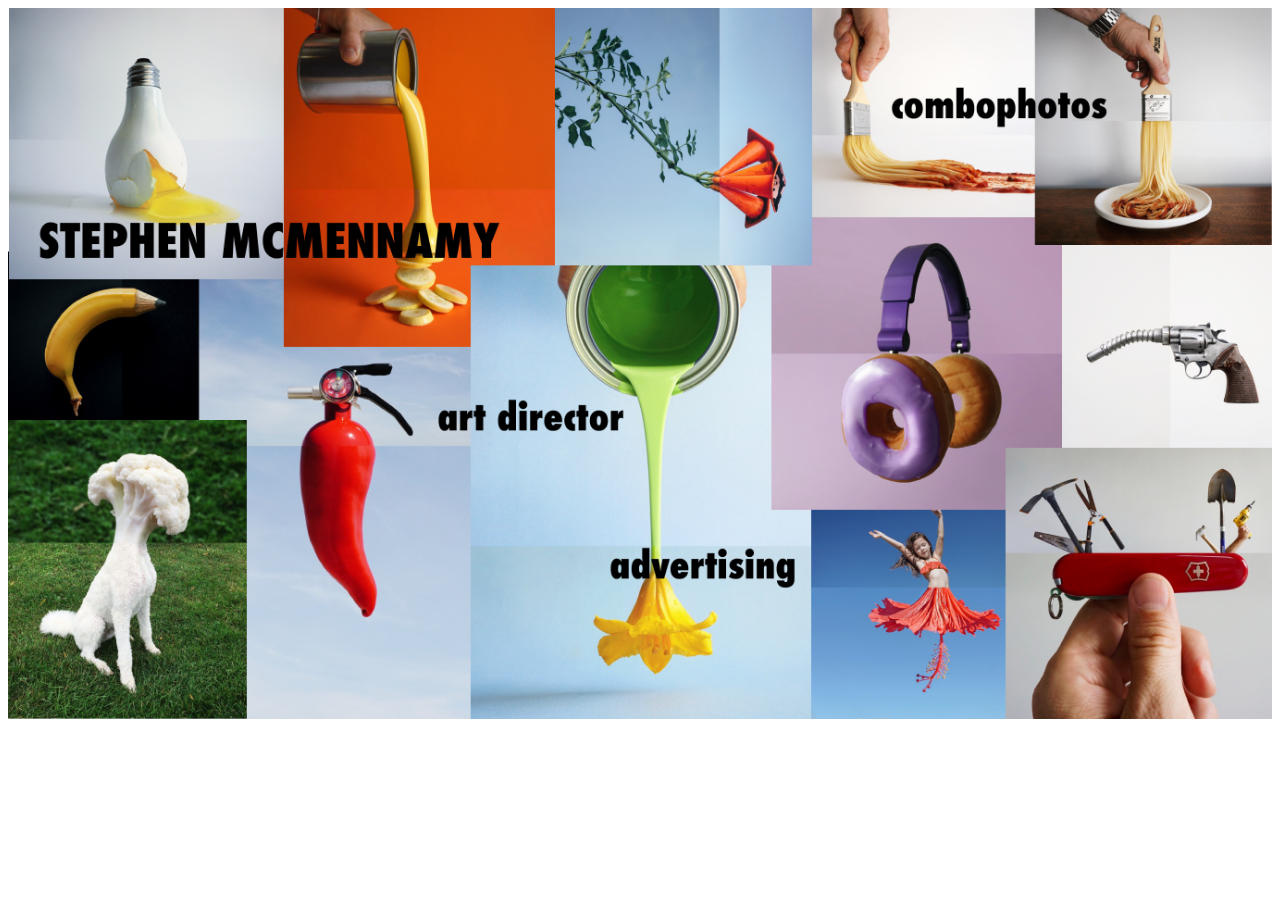
<file: Collage/index.html>
<!DOCTYPE html>
<html>
<head>
	<title>Stephen McMennamy</title>
	<style type="text/css">
		img{
			height: 200px;
		}
		
	</style>
</head>

<body>
	
	<img style="height:100%; width:100%;" class = "example" alt="example photo" src="photos/collage.png">



</body>
</html>
</file>
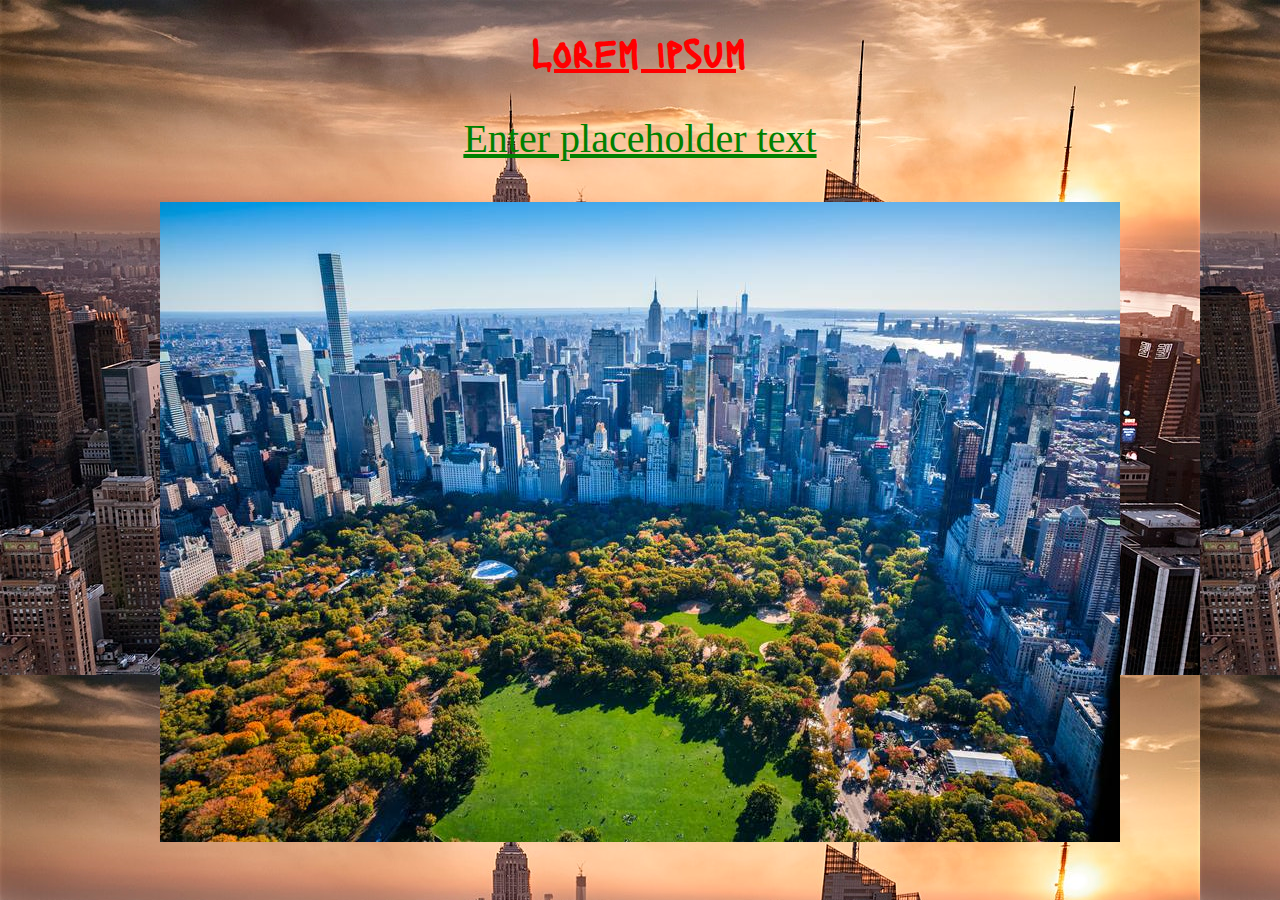
<file: Exercise/index.html>
<!DOCTYPE html>
<html>
<head>
	<title>NEW YORK CITY <4 BEST CITY</title>
		<link href="https://fonts.googleapis.com/css?family=Lacquer&display=swap" rel="stylesheet">

	<style type="text/css">
		body {
			background-image: url("nyc.jpg");
		}

		h1{

			font-family: 'Lacquer', sans-serif;
			color:red;
		}


		img{
			margin:auto;
			display: block;
		}

		img:hover{
			transform:scale(.5);
			opacity: 20%;


		}

		p{
			color:green;
		}

		.text{
			text-align: center;
			text-decoration: underline;
			font-size: 40px; 
		}
		
	</style>




</head>

<body>

	<div id="wrapper">
	
		<h1 class="text">Lorem ipsum</h1>

		<p class="text">Enter placeholder text</p>

		<img src="nyc2.jpg">

	</div>



</body>
</html>
</file>
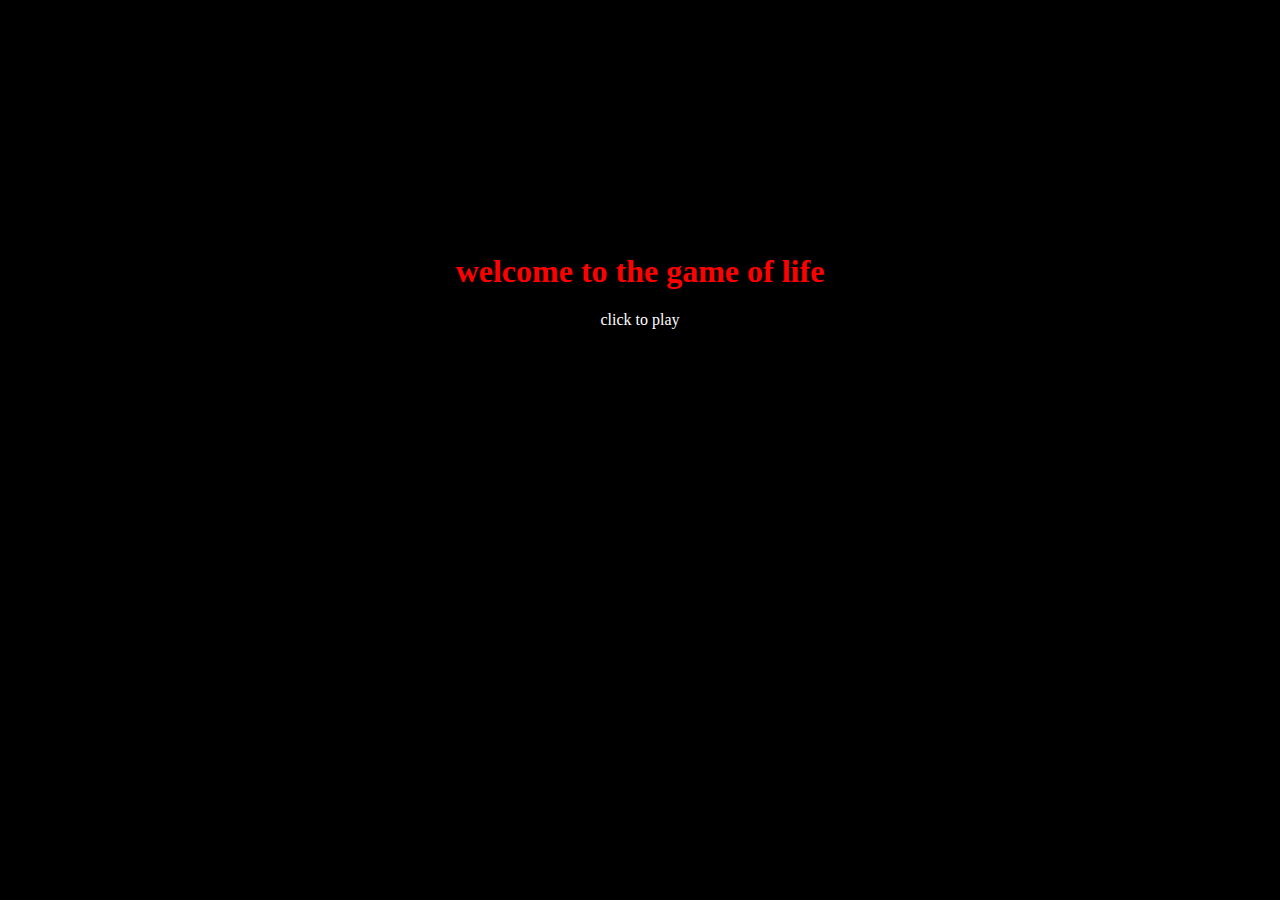
<file: Text Game/index.html>
<!DOCTYPE html>
<html>
<head>
	<title>The Game of Life</title>
  	<link rel="stylesheet" type="text/css" href="css/style.css">
</head>

<body>
	
	<div id="wrapper">
		<h1>welcome to the game of life</h1>
		<a id="play" href = "1.html">click to play</a>
	</div>

</body>
</html>
</file>
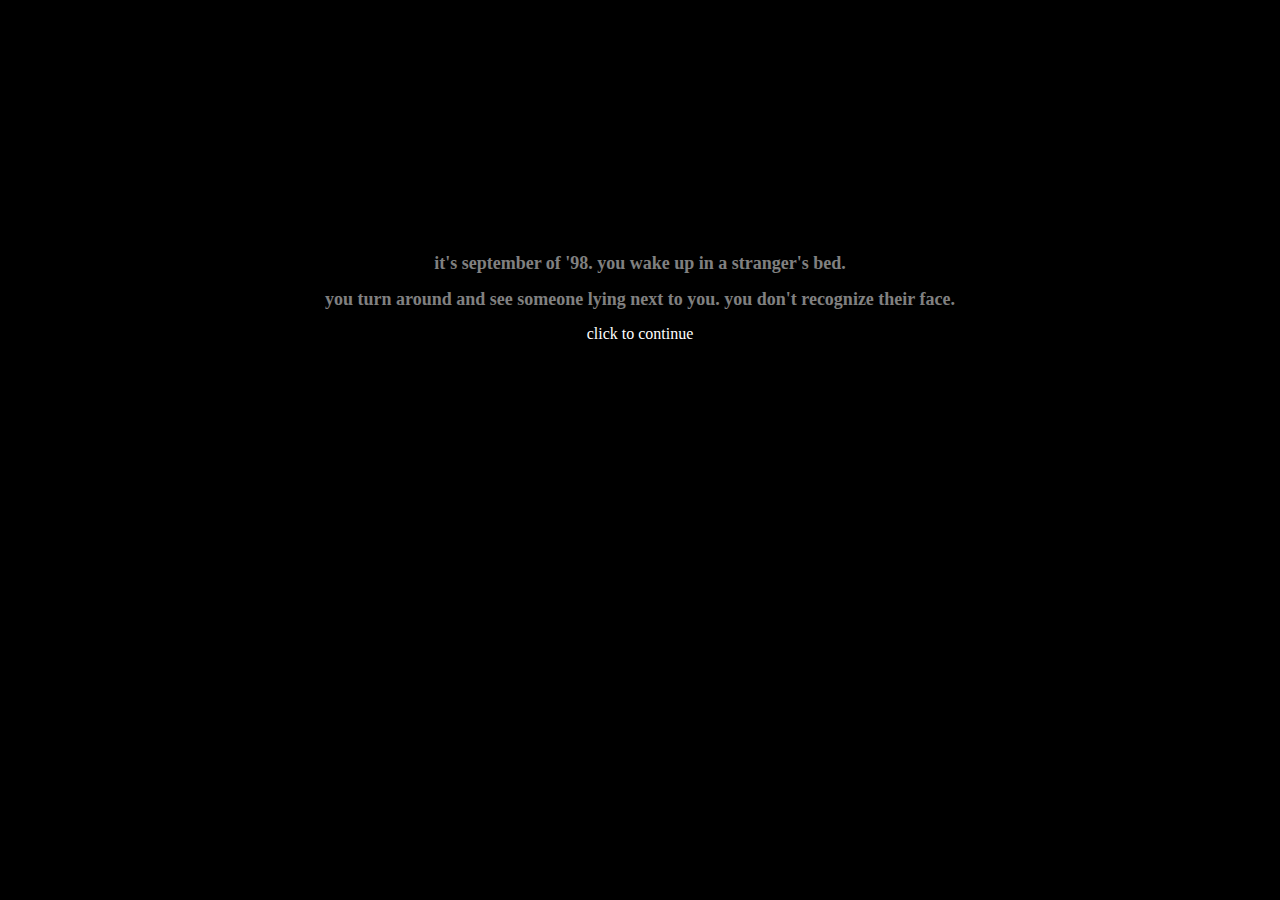
<file: Text Game/1.html>
<!DOCTYPE html>
<html>
<head>
	<title>The Game of Life</title>
  	<link rel="stylesheet" type="text/css" href="css/style.css">
</head>

<body>
	
	<div id="wrapper">
		<h2 class="first">it's september of '98. you wake up in a stranger's bed.</h2>
		<h2>you turn around and see someone lying next to you. you don't recognize their face.</h2>
		<a href = "2.html">click to continue</a>


	</div>

</body>
</html>
</file>
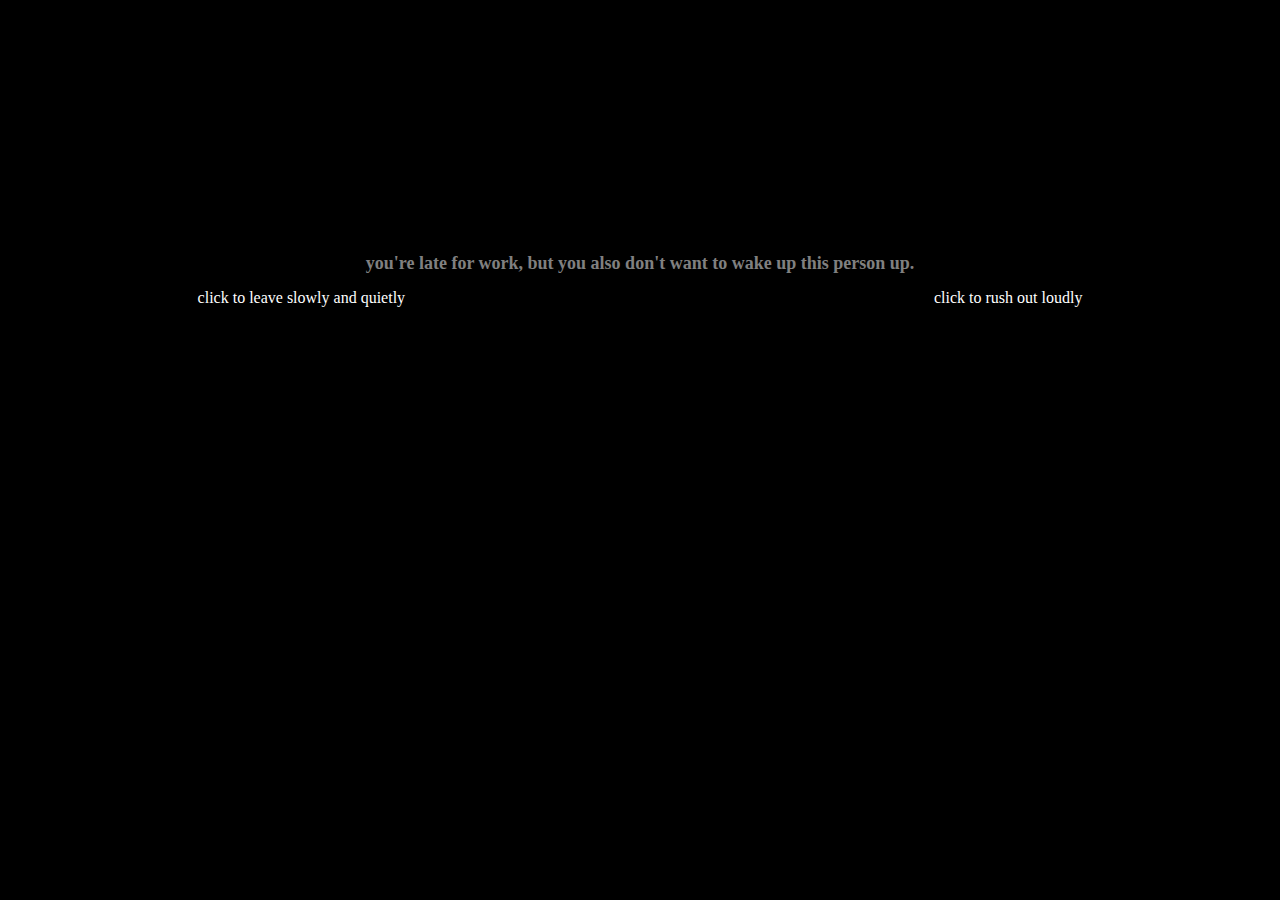
<file: Text Game/2.html>
<!DOCTYPE html>
<html>
<head>
	<title>The Game of Life</title>
  	<link rel="stylesheet" type="text/css" href="css/style.css">
</head>

<body>
	
	<div id="wrapper">
		<h2 class="first">you're late for work, but you also don't want to wake up this person up.</h2>
		<a href = "3a.html" class="option1">click to leave slowly and quietly</a>
		<a href = "3b.html" class="option2" >click to rush out loudly</a>

	</div>

</body>
</html>
</file>
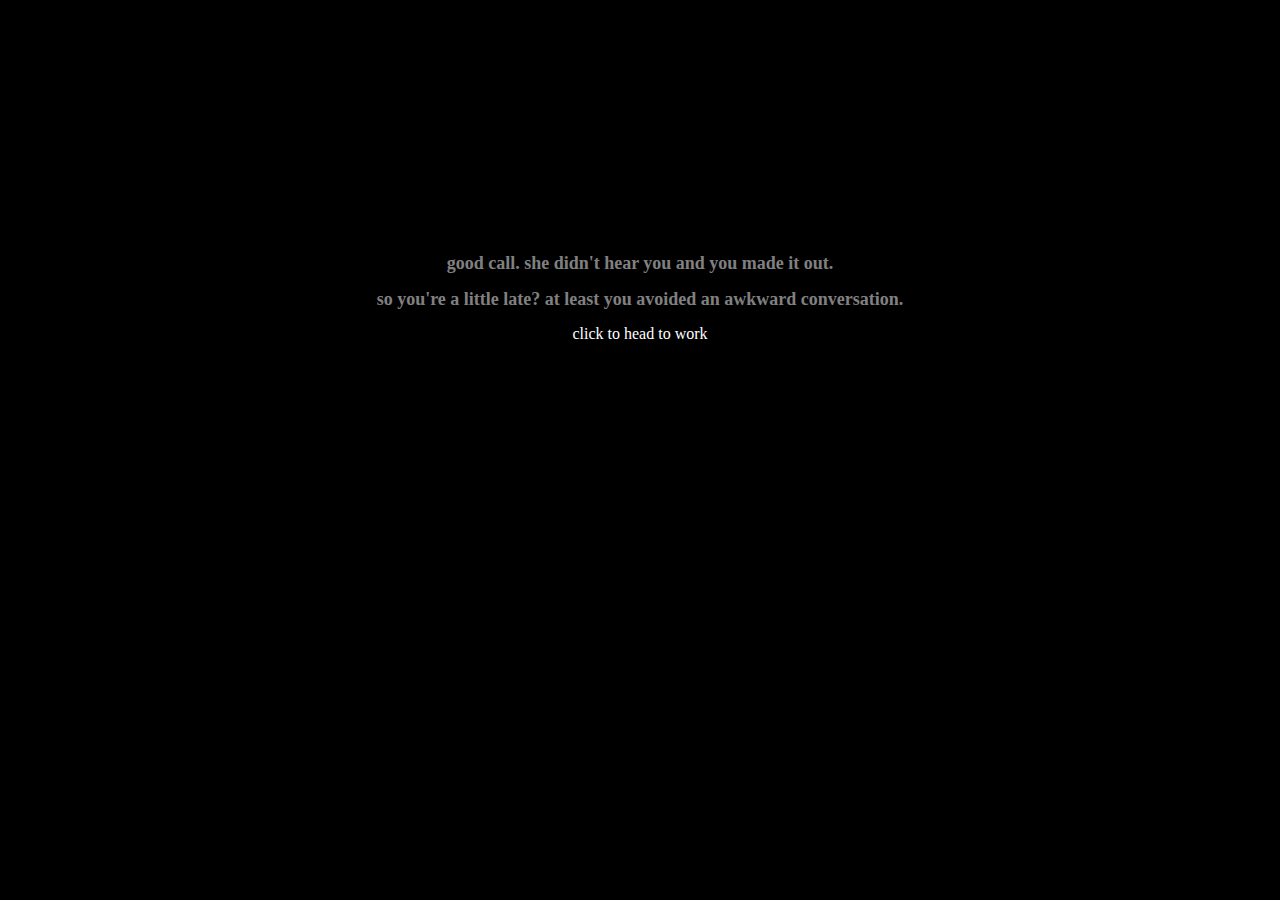
<file: Text Game/3a.html>
<!DOCTYPE html>
<html>
<head>
	<title>The Game of Life</title>
  	<link rel="stylesheet" type="text/css" href="css/style.css">
</head>

<body>
	
	<div id="wrapper">
		<h2 class="first">good call. she didn't hear you and you made it out.</h2>
		<h2>so you're a little late? at least you avoided an awkward conversation.</h2>
		<a href = "4.html">click to head to work</a>

	</div>

</body>
</html>
</file>
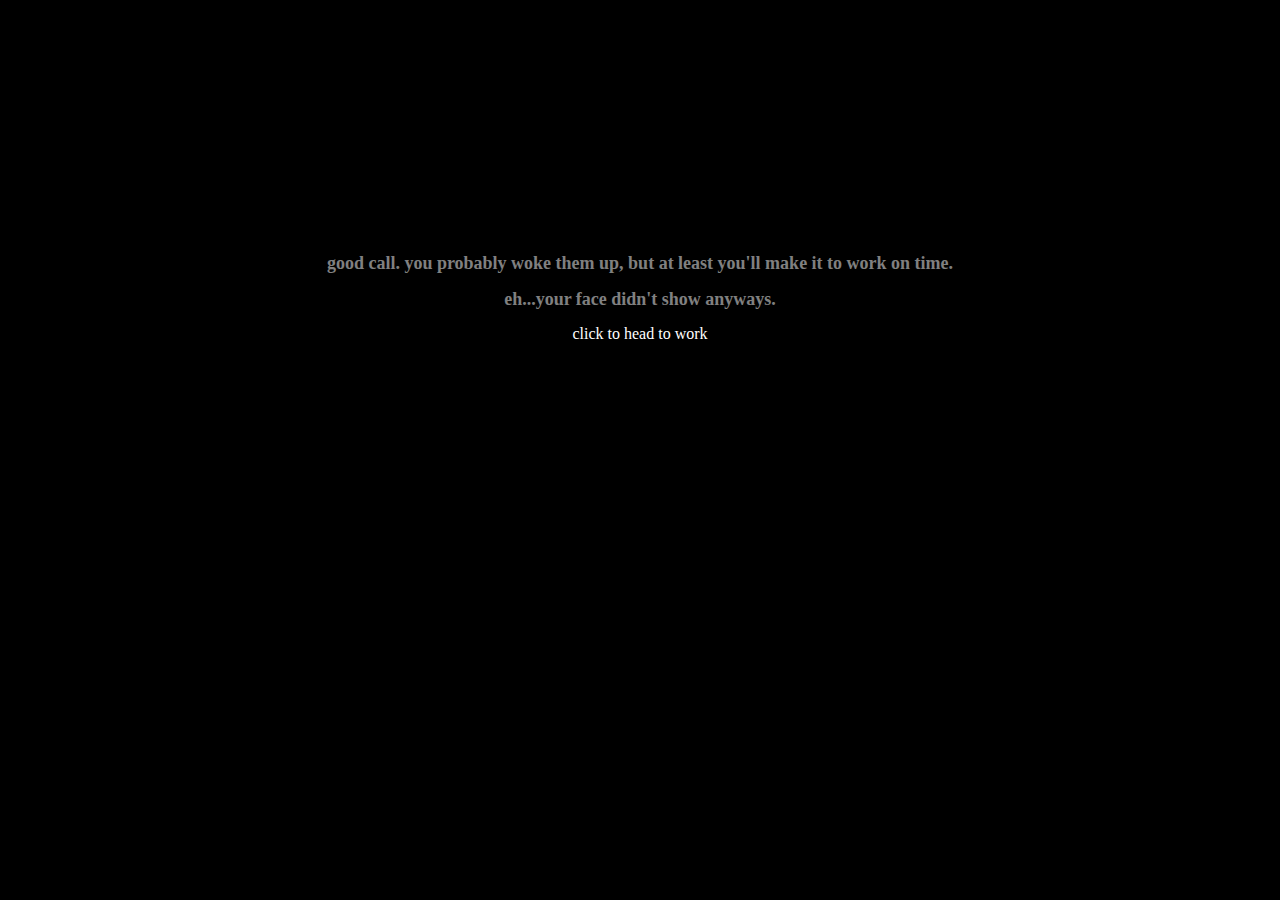
<file: Text Game/3b.html>
<!DOCTYPE html>
<html>
<head>
	<title>The Game of Life</title>
  	<link rel="stylesheet" type="text/css" href="css/style.css">
</head>

<body>
	
	<div id="wrapper">
		<h2 class="first">good call. you probably woke them up, but at least you'll make it to work on time.</h2>
		<h2>eh...your face didn't show anyways.</h2>
		<a href = "4.html">click to head to work</a>

	</div>

</body>
</html>
</file>
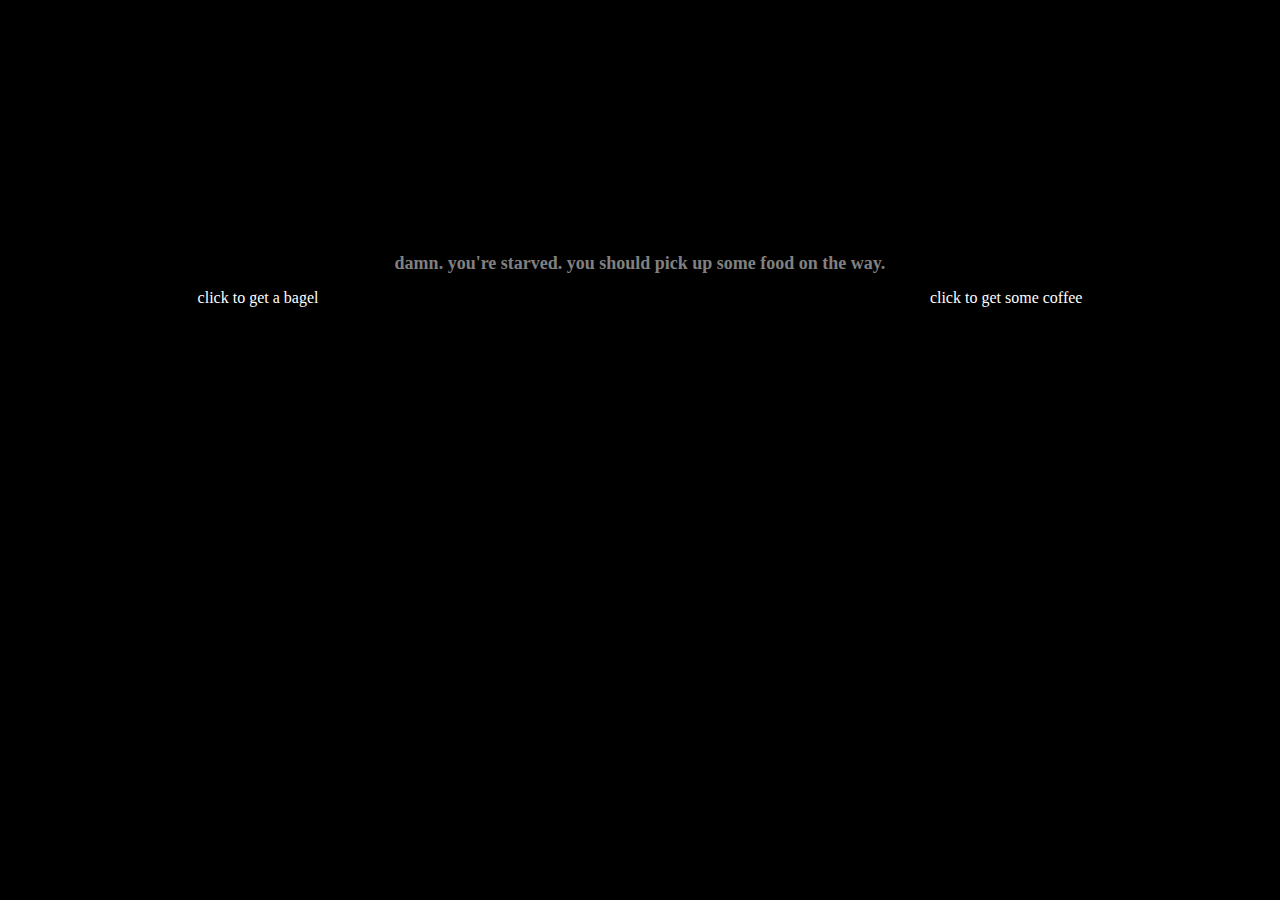
<file: Text Game/4.html>
<!DOCTYPE html>
<html>
<head>
	<title>The Game of Life</title>
  	<link rel="stylesheet" type="text/css" href="css/style.css">
</head>

<body>
	
	<div id="wrapper">
		<h2 class="first">damn. you're starved. you should pick up some food on the way.</h2>
		<a href = "5.html" class="option1">click to get a bagel</a>
		<a href = "5.html" class="option2">click to get some coffee</a>

	</div>

</body>
</html>
</file>
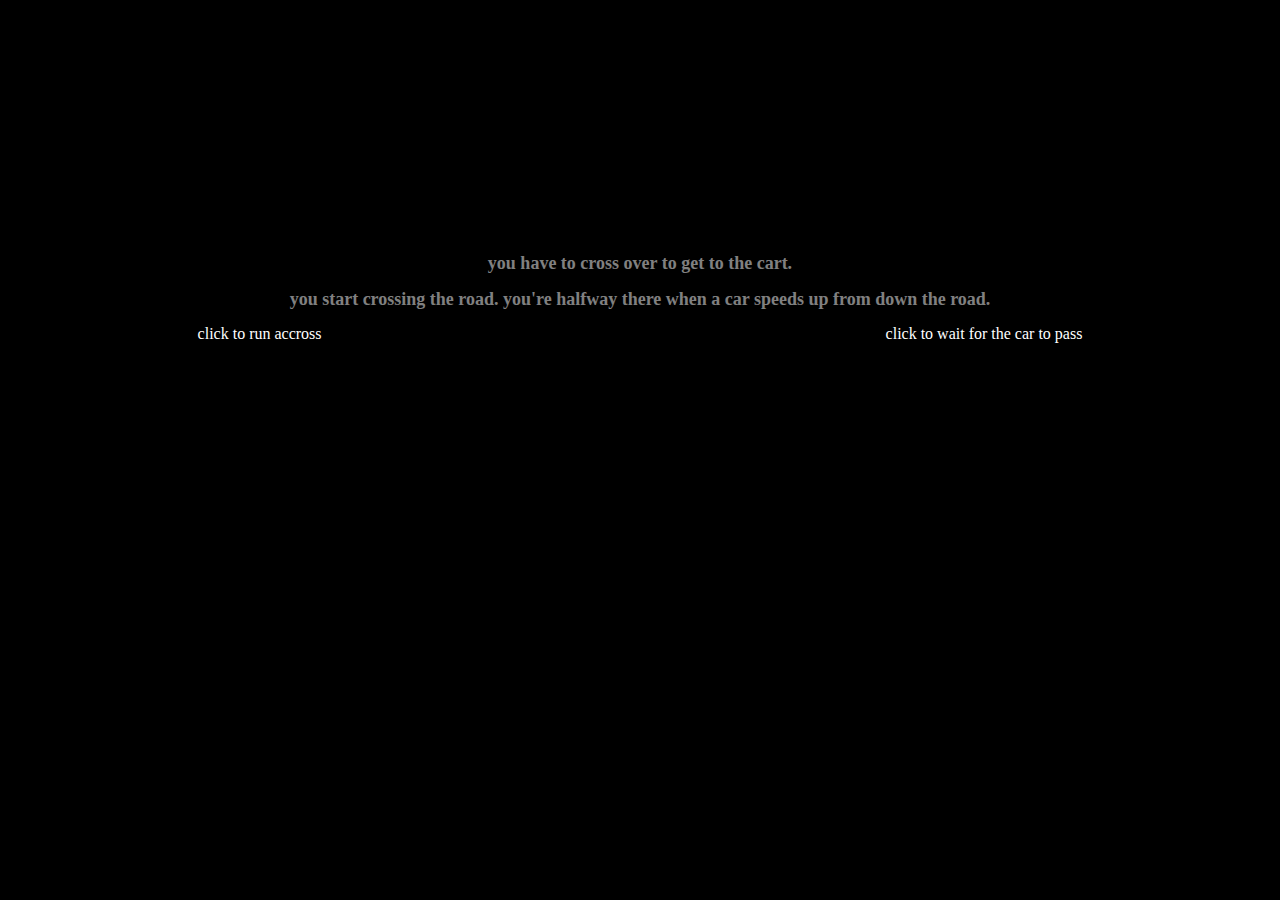
<file: Text Game/5.html>
<!DOCTYPE html>
<html>
<head>
	<title>The Game of Life</title>
  	<link rel="stylesheet" type="text/css" href="css/style.css">
</head>

<body>
	
	<div id="wrapper">
		<h2 class="first">you have to cross over to get to the cart.</h2>
		<h2>you start crossing the road. you're halfway there when a car speeds up from down the road.</h2>
		<a href = "6a.html" class="option1">click to run accross</a>
		<a href = "6b.html" class="option2">click to wait for the car to pass</a>

	</div>

</body>
</html>
</file>
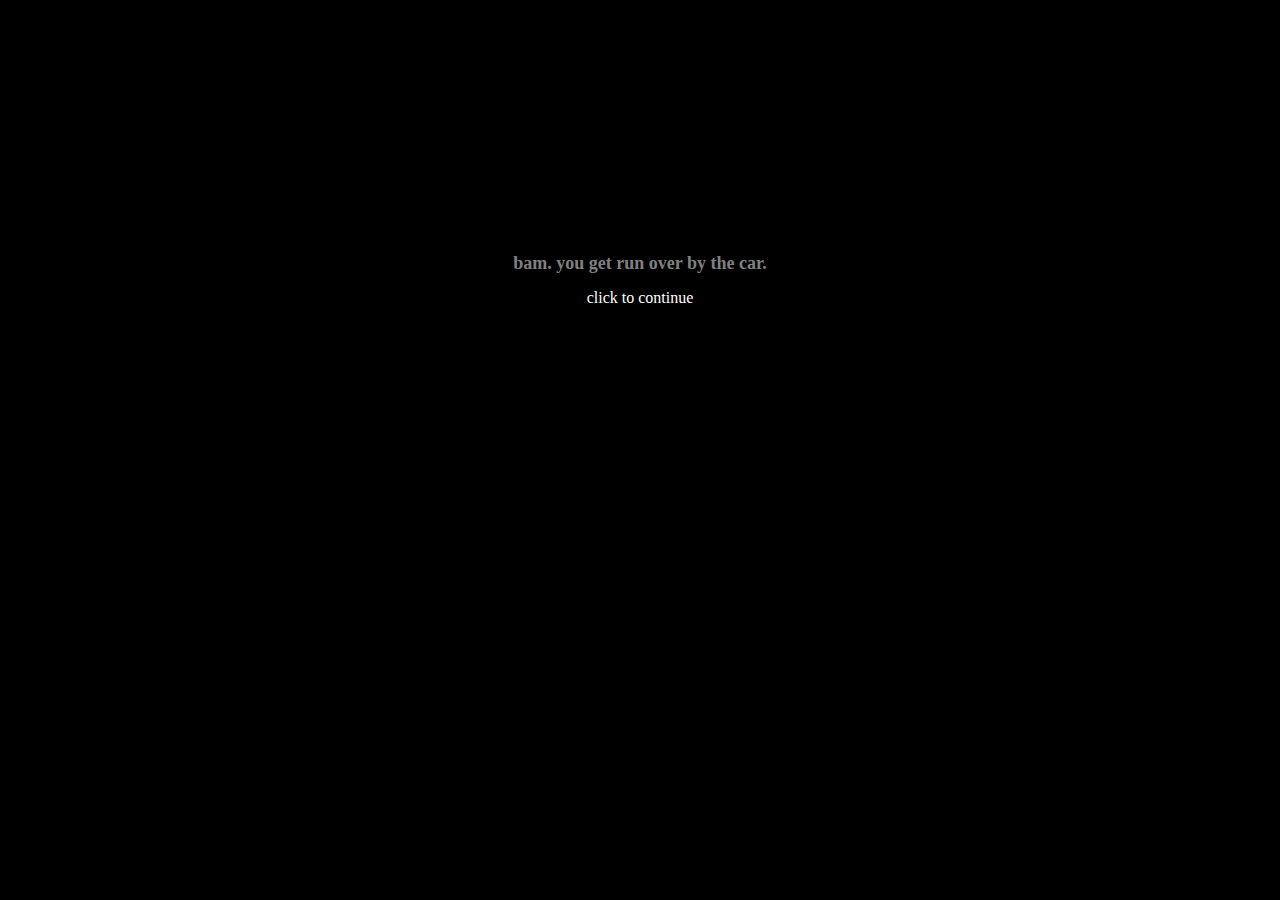
<file: Text Game/6a.html>
<!DOCTYPE html>
<html>
<head>
	<title>The Game of Life</title>
  	<link rel="stylesheet" type="text/css" href="css/style.css">
</head>

<body>
	
	<div id="wrapper">
		<h2 class="first">bam. you get run over by the car.</h2>
		<a href = "7.html">click to continue</a>

	</div>

</body>
</html>
</file>
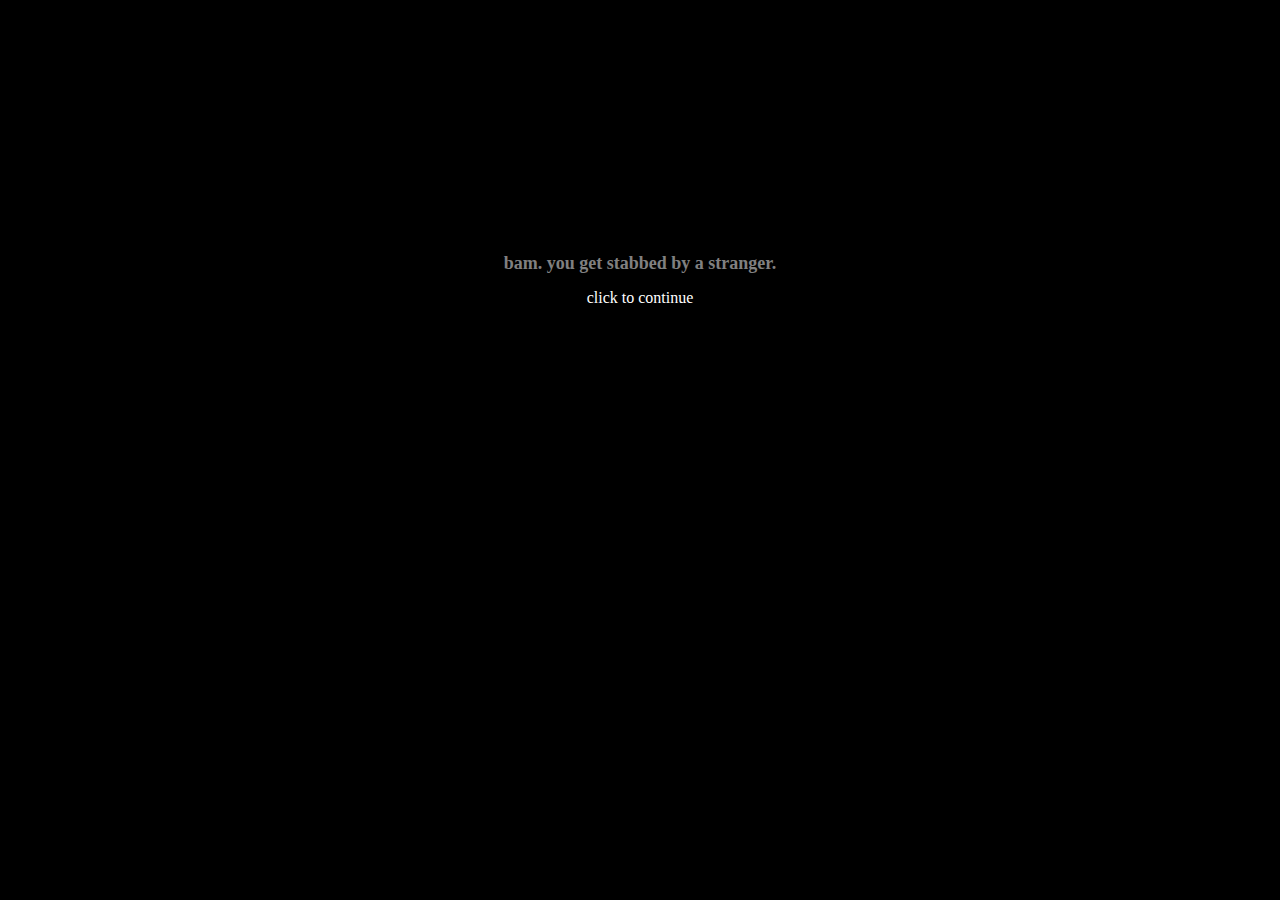
<file: Text Game/6b.html>
<!DOCTYPE html>
<html>
<head>
	<title>The Game of Life</title>
  	<link rel="stylesheet" type="text/css" href="css/style.css">
</head>

<body>
	
	<div id="wrapper">
		<h2 class="first">bam. you get stabbed by a stranger.</h2>
		<a href = "7.html">click to continue</a>

	</div>

</body>
</html>
</file>
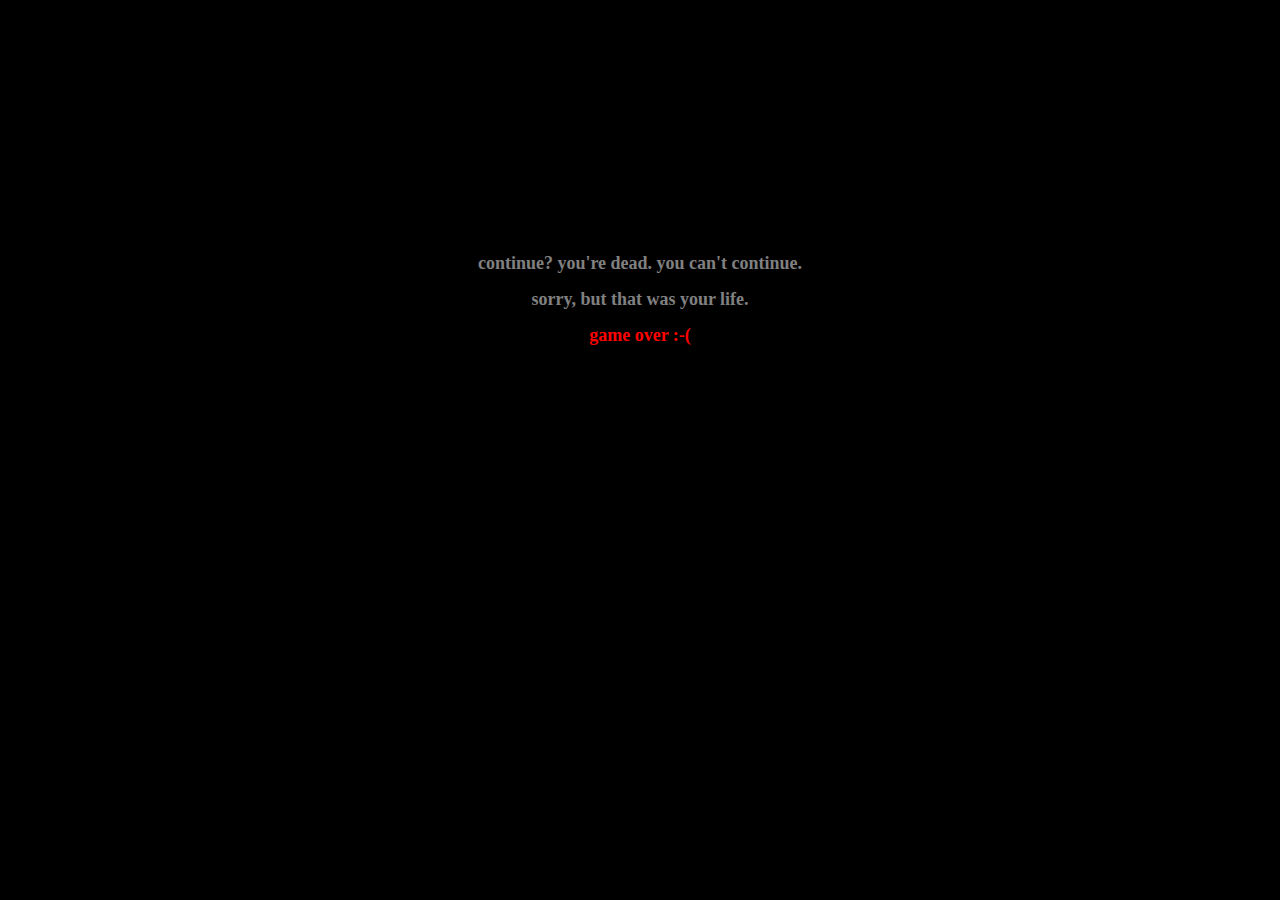
<file: Text Game/7.html>
<!DOCTYPE html>
<html>
<head>
	<title>The Game of Life</title>
  	<link rel="stylesheet" type="text/css" href="css/style.css">
</head>

<body>
	
	<div id="wrapper">
		<h2 class="first">continue? you're dead. you can't continue.</h2>
		<h2>sorry, but that was your life. </h2>
		<h2 id="red">game over  :-(</h2>

		
	</div>

</body>
</html>
</file>
<file: Text Game/css/style.css>
html{
	font-family: avenir;
	background-color:black;

}

@-webkit-keyframes fadein {
    from { opacity: 0; }
    to   { opacity: 1; }
}

#wrapper{
	height:50%;
	width:100%;
}

h1{
	text-align:center;
	margin-top:20%;
	color: red;
	display:block;
}

h2{
	color: gray;
	font-size:18px;
	text-align:center;
	-webkit-animation: fadein 4s;

}

.first{
	margin-top:20%;
}


a {
	text-align:center;
	display:block;
	text-decoration: none;
	color:white;
	transition: 0.3s;
	-webkit-animation: fadein 7s;

}

a:hover{
	color:red;
}

#play:hover{
	color:gray;
}

.option1{
	float:left;
	margin-left: 15%;
}

.option2{
	float:right;
	margin-right: 15%;

}

#red{
	color:red;
}
</file>
